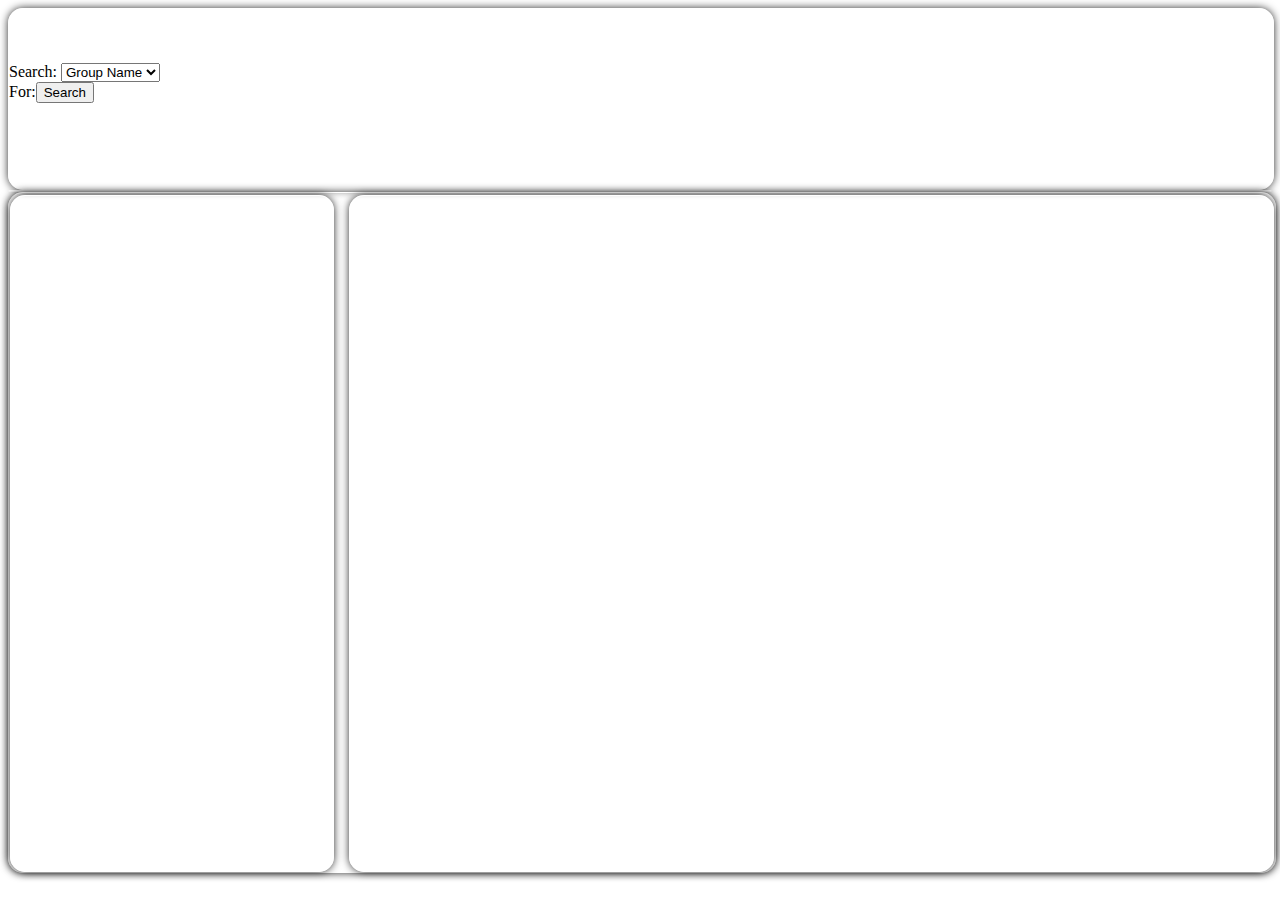
<file: test.html>
<html xmlns="http://www.w3.org/1999/html">

<head>
    <link rel="stylesheet" href="theme.css">
</head>

<body>
<div id="top">
    <br><br><br>
    Search:  <select name="field">
    <option value="groupName">Group Name</option>
    <option value="groupID">Group ID</option>
    <option value="scanName">Scan Name</option>
    <option value="fileName">File Name</option>
    <option value="general">General</option>
</select>
    <form action= "hello.js">
        For:<input type="submit" value="Search">
    </form>



</div>

<div id="space">

</div>


<div id="middle">

    <div id="left">

    </div>

    <div id="right">
    </div>

</div>



</body>


</html>
</file>
<file: theme.css>
html, body
{
    height: 100%;
}



div {
   border-style: solid;
   border-width: 1px;
   border-color: white;
   border-radius: 15px;
   box-shadow: rgba(0, 0, 0, 10) 0 0px 10px -1px;
   background lightgrey;


}

div#top {
    width: 100%;
    height: 20vh;
    float: top;

}

div#middle {
  width: 100%;
  height: 75vh;
  float: bottom;
      padding: 2px 1px;
         border-color: white;
    background lightgrey;

}

div#left {
  width: 25.5%;
  height: 75vh;
  float: left;

}

div#right {
  width: 73%;
  height: 75vh;
  float: right;

}
</file>
